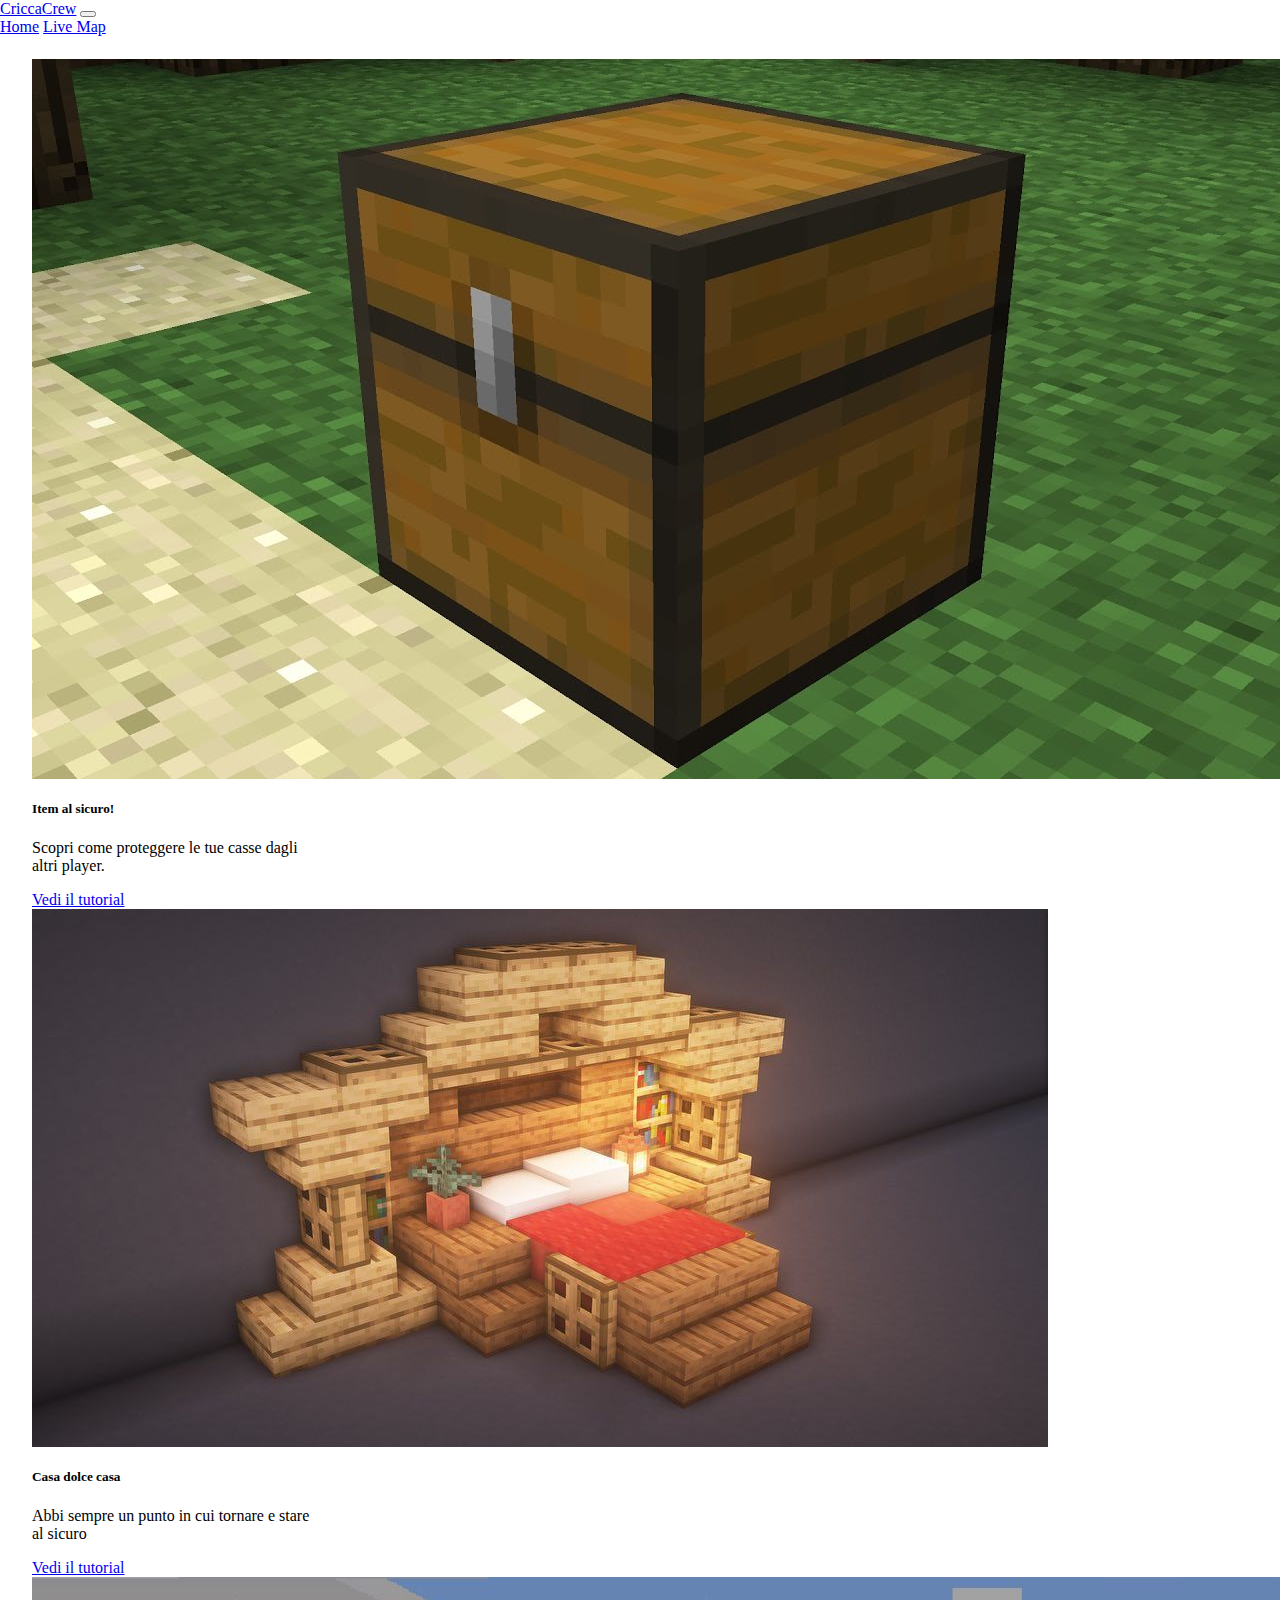
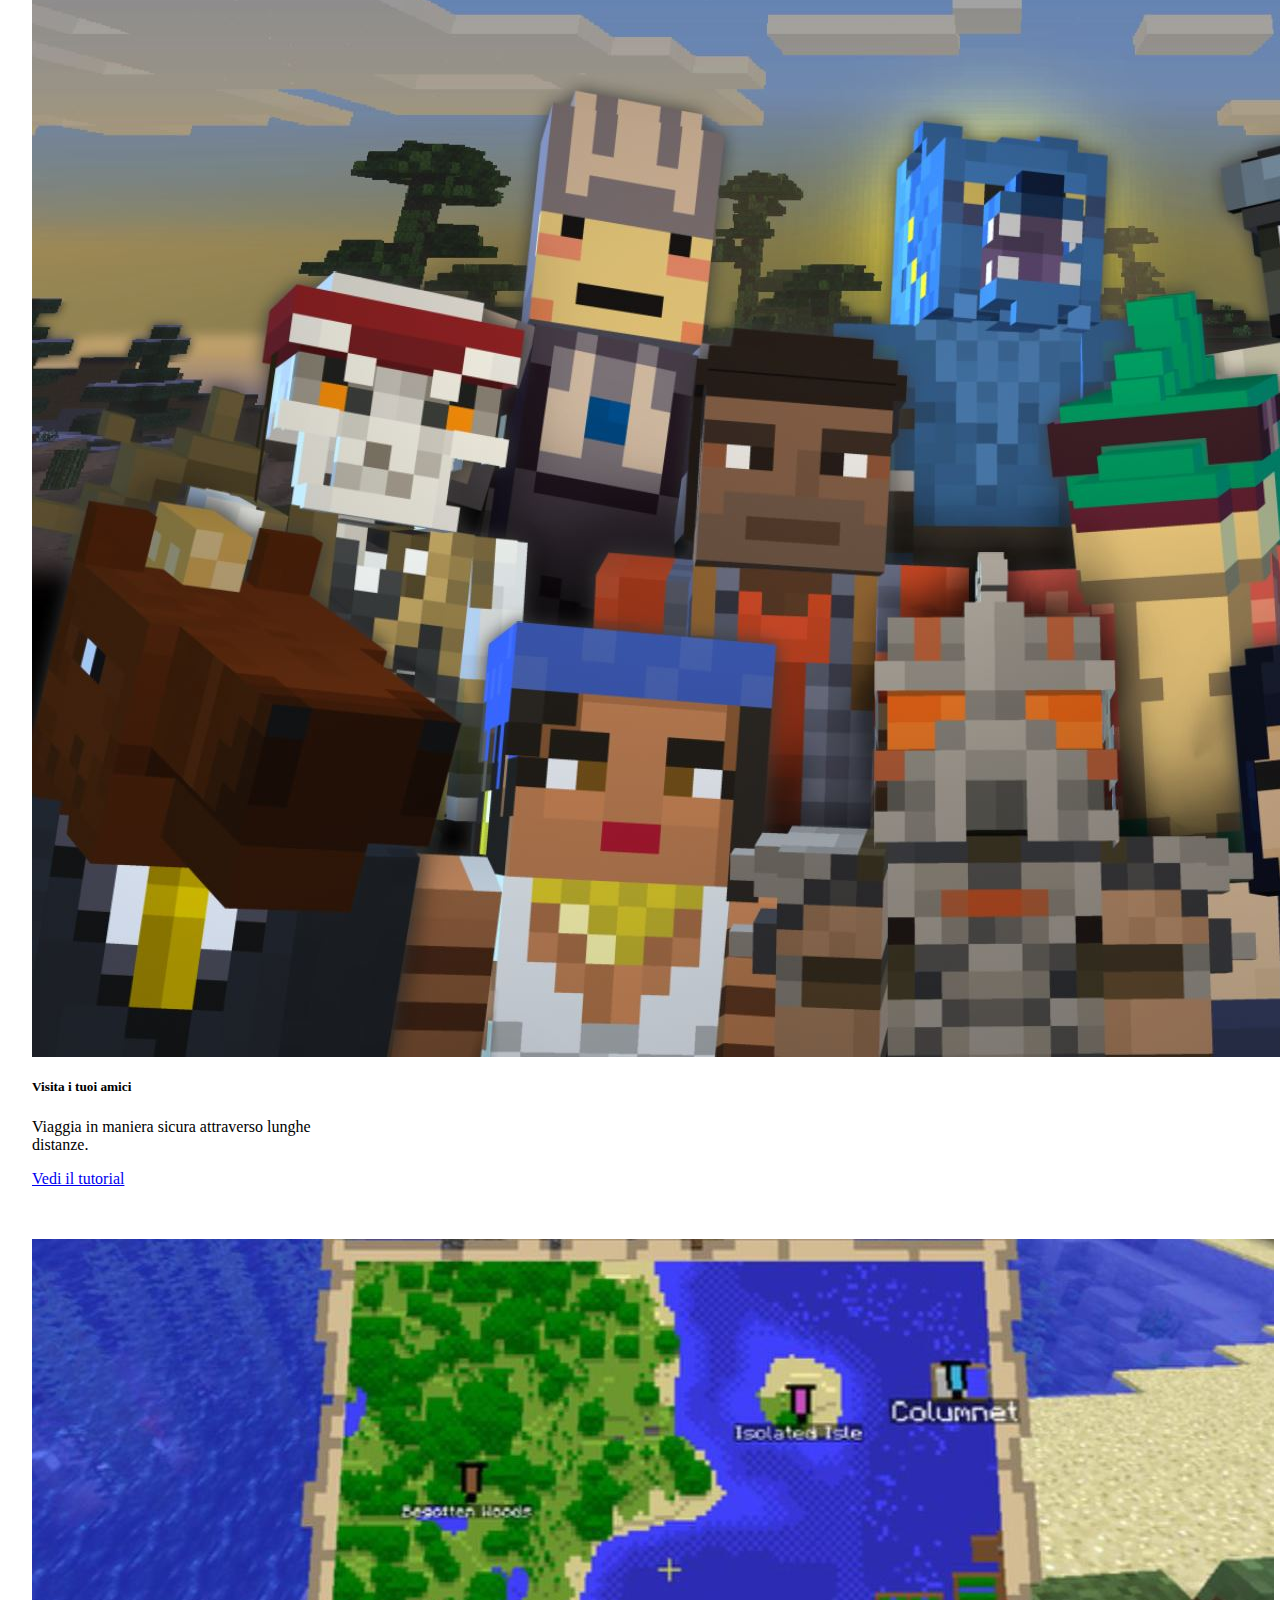
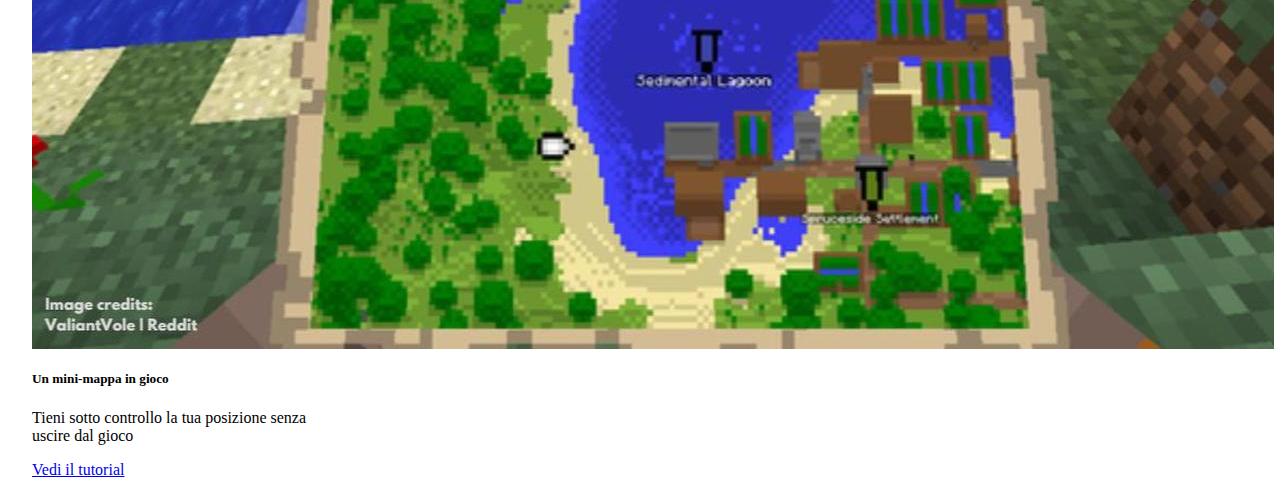
<file: index.html>
<html lang="it">
    <head>
        <!-- Required meta tags -->
        <meta charset="utf-8">
        <meta name="viewport" content="width=device-width, initial-scale=1">

         <!-- Bootstrap CSS -->
        <link href="https://cdn.jsdelivr.net/npm/bootstrap@5.0.0-beta1/dist/css/bootstrap.min.css" rel="stylesheet" integrity="sha384-giJF6kkoqNQ00vy+HMDP7azOuL0xtbfIcaT9wjKHr8RbDVddVHyTfAAsrekwKmP1" crossorigin="anonymous">
        <title>CriccaCrew - Home</title>
    </head>
    <body style="margin: 0px;" class="bg-dark">
        <nav class="navbar navbar-expand-lg navbar-dark bg-dark">
            <div class="container-fluid">
              <a class="navbar-brand" href="#">CriccaCrew</a>
              <button class="navbar-toggler" type="button" data-bs-toggle="collapse" data-bs-target="#navbarNavAltMarkup" aria-controls="navbarNavAltMarkup" aria-expanded="false" aria-label="Toggle navigation">
                <span class="navbar-toggler-icon"></span>
              </button>
              <div class="collapse navbar-collapse" id="navbarNavAltMarkup">
                <div class="navbar-nav">
                  <a class="nav-link active" aria-current="page" href="#">Home</a>
                  <a class="nav-link" href="livemap.html">Live Map</a>
                </div>
              </div>
            </div>
          </nav>

          <div style="margin-top: 2.5vh; margin-left: 2.5vw;">

            <div class="container">
              <div class="row">
                <div class="col-sm">
                  <div class="card" style="width: 18rem;">
                    <img src="img/chest.jpg" class="card-img-top" alt="Chiudi a chiave la tua cassa!">
                    <div class="card-body">
                      <h5 class="card-title">Item al sicuro!</h5>
                      <p class="card-text">Scopri come proteggere le tue casse dagli altri player.</p>
                      <a href="tutorials/lwc_modern.html" class="btn btn-primary">Vedi il tutorial</a>
                    </div>
                  </div>
                </div>
                <div class="col-sm">
                  <div class="card" style="width: 18rem;">
                    <img src="img/bed.jpg" class="card-img-top" alt="Chiudi a chiave la tua cassa!">
                    <div class="card-body">
                      <h5 class="card-title">Casa dolce casa</h5>
                      <p class="card-text">Abbi sempre un punto in cui tornare e stare al sicuro</p>
                      <a href="tutorials/set_home.html" class="btn btn-primary">Vedi il tutorial</a>
                    </div>
                  </div>
                </div>
                <div class="col-sm">
                  <div class="card" style="width: 18rem;">
                    <img src="img/tpa.jpg" class="card-img-top" alt="Chiudi a chiave la tua cassa!">
                    <div class="card-body">
                      <h5 class="card-title">Visita i tuoi amici</h5>
                      <p class="card-text">Viaggia in maniera sicura attraverso lunghe distanze.</p>
                      <a href="tutorials/tpa.html" class="btn btn-primary">Vedi il tutorial</a>
                    </div>
                  </div>
                </div>
              </div>
              <!-- Second Row -->
              <div class="row" style="margin-top: 4vw;">
                <div class="col-sm">
                  <div class="card" style="width: 18rem;">
                    <img src="img/map.jpg" class="card-img-top" alt="Una mappa portatile in Gioco">
                    <div class="card-body">
                      <h5 class="card-title">Un mini-mappa in gioco</h5>
                      <p class="card-text">Tieni sotto controllo la tua posizione senza uscire dal gioco</p>
                      <a href="tutorials/mini-map.html" class="btn btn-primary">Vedi il tutorial</a>
                    </div>
                  </div>
                </div>
                <div class="col-sm">

                </div>
                <div class="col-sm">

                </div>
              </div>
            </div>

          </div>

          <script src="https://cdn.jsdelivr.net/npm/bootstrap@5.0.0-beta1/dist/js/bootstrap.bundle.min.js" integrity="sha384-ygbV9kiqUc6oa4msXn9868pTtWMgiQaeYH7/t7LECLbyPA2x65Kgf80OJFdroafW" crossorigin="anonymous"></script>
    </body>
</html>
</file>
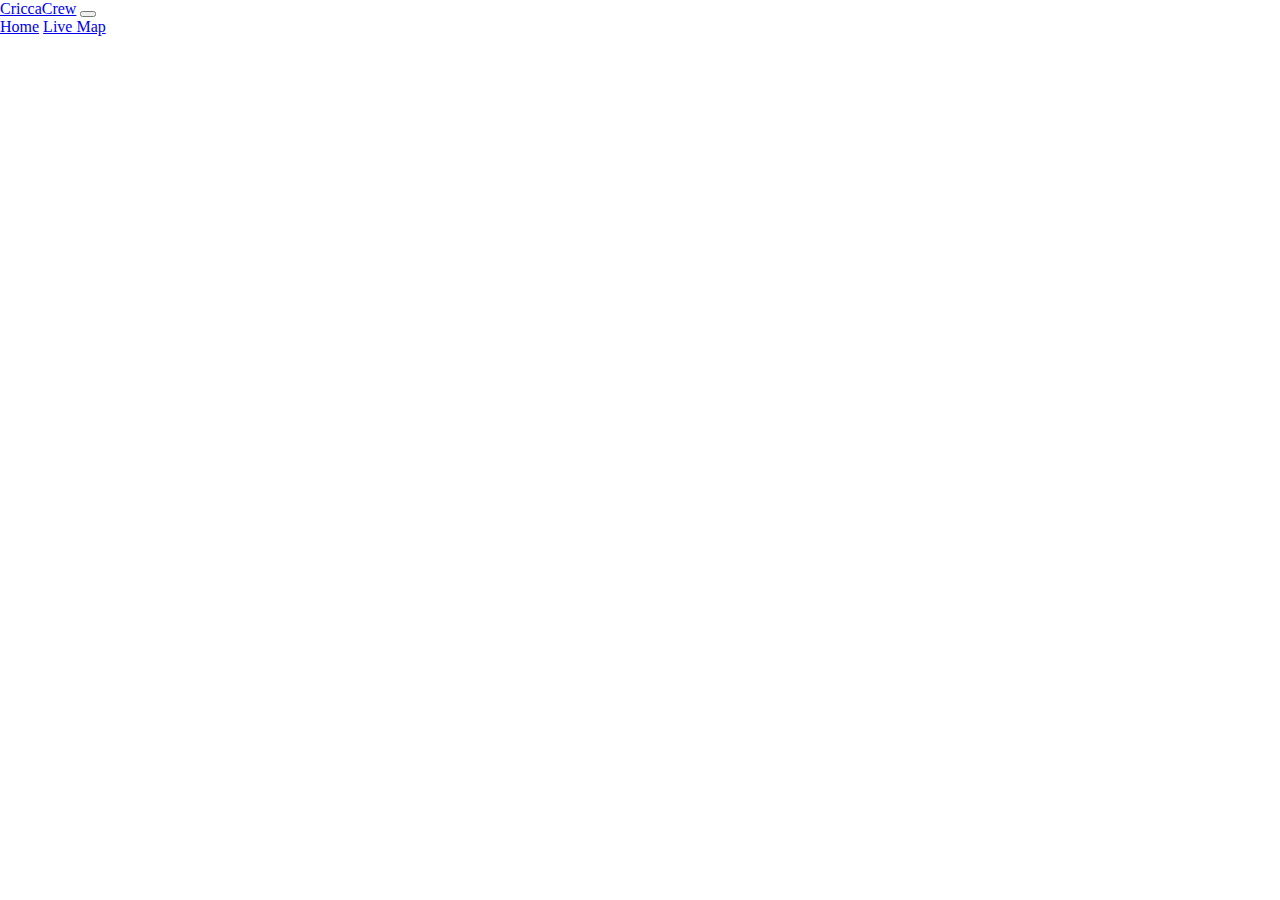
<file: livemap.html>
<html lang="it">
    <head>
        <!-- Required meta tags -->
        <meta charset="utf-8">
        <meta name="viewport" content="width=device-width, initial-scale=1">

         <!-- Bootstrap CSS -->
        <link href="https://cdn.jsdelivr.net/npm/bootstrap@5.0.0-beta1/dist/css/bootstrap.min.css" rel="stylesheet" integrity="sha384-giJF6kkoqNQ00vy+HMDP7azOuL0xtbfIcaT9wjKHr8RbDVddVHyTfAAsrekwKmP1" crossorigin="anonymous">
        <title>CriccaCrew - LiveMap</title>
    </head>
    <body style="margin: 0px;" class="bg-dark">
        <nav class="navbar navbar-expand-lg navbar-dark bg-dark">
            <div class="container-fluid">
                <a class="navbar-brand" href="../index.html">CriccaCrew</a>
                <button class="navbar-toggler" type="button" data-bs-toggle="collapse" data-bs-target="#navbarNavAltMarkup" aria-controls="navbarNavAltMarkup" aria-expanded="false" aria-label="Toggle navigation">
                <span class="navbar-toggler-icon"></span>
                </button>
                <div class="collapse navbar-collapse" id="navbarNavAltMarkup">
                <div class="navbar-nav">
                    <a class="nav-link" aria-current="page" href="index.html">Home</a>
                    <a class="nav-link active" href="livemap.html">Live Map</a>
                </div>
                </div>
            </div>
            </nav>

            <iframe src="http://mc22.gamehosting.it:8123?nopanel=true" style="border: 0; width: 100%; height: 90vh" id="livemap">
            </iframe>

            <script src="https://cdn.jsdelivr.net/npm/bootstrap@5.0.0-beta1/dist/js/bootstrap.bundle.min.js" integrity="sha384-ygbV9kiqUc6oa4msXn9868pTtWMgiQaeYH7/t7LECLbyPA2x65Kgf80OJFdroafW" crossorigin="anonymous"></script>
            <script src="https://ajax.googleapis.com/ajax/libs/jquery/3.5.1/jquery.min.js"></script>
    </body>
</html>
</file>
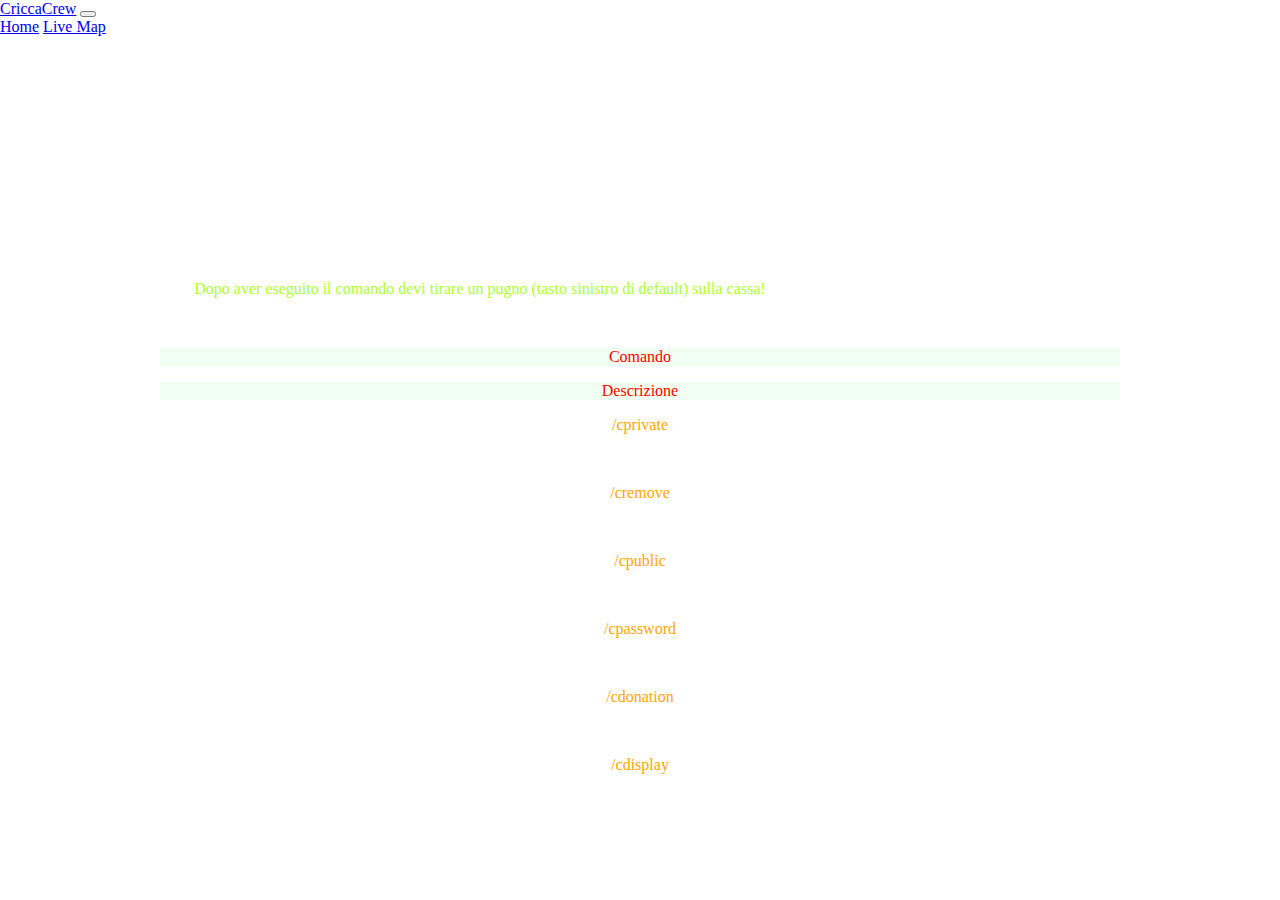
<file: tutorials/lwc_modern.html>
<html lang="it">

<head>
    <!-- Required meta tags -->
    <meta charset="utf-8">
    <meta name="viewport" content="width=device-width, initial-scale=1">

    <!-- Bootstrap CSS -->
    <link href="https://cdn.jsdelivr.net/npm/bootstrap@5.0.0-beta1/dist/css/bootstrap.min.css" rel="stylesheet"
        integrity="sha384-giJF6kkoqNQ00vy+HMDP7azOuL0xtbfIcaT9wjKHr8RbDVddVHyTfAAsrekwKmP1" crossorigin="anonymous">
    <link href="../css/tutorials.css" rel="stylesheet">
    <title>CriccaCrew Tutorial - Lock Chest</title>
</head>

<body style="margin: 0px;" class="bg-dark">
    <nav class="navbar navbar-expand-lg navbar-dark bg-dark">
        <div class="container-fluid">
            <a class="navbar-brand" href="../index.html">CriccaCrew</a>
            <button class="navbar-toggler" type="button" data-bs-toggle="collapse" data-bs-target="#navbarNavAltMarkup"
                aria-controls="navbarNavAltMarkup" aria-expanded="false" aria-label="Toggle navigation">
                <span class="navbar-toggler-icon"></span>
            </button>
            <div class="collapse navbar-collapse" id="navbarNavAltMarkup">
                <div class="navbar-nav">
                    <a class="nav-link" aria-current="page" href="../index.html">Home</a>
                    <a class="nav-link" href="../livemap.html">Live Map</a>
                </div>
            </div>
        </div>
    </nav>

    <div class="TutorialPage">
        <h1 style="text-align: center;">Item al Sicuro</h1>
        <br>
        <p>Vivi assieme ad altri player o la tua base è pubblica e hai bisogno di tenere al sicuro le tue cose? Vuoi
            condividere degli elementi solo con alcuni player? Vuoi mettere una cassa per le donazioni?</p>
        <p>In questa guida imparerai ad usare il comando che fa' per te!</p>
        <p>Di seguito trovi la tabella dei comandi e la loro azione: </p>
        <p>N.B. <span style="color: greenyellow">Dopo aver eseguito il comando devi tirare un pugno (tasto sinistro di
                default) sulla cassa!</span></p>
        <br>
        <div class="container">
            <div class="row">
                <div class="col-sm">
                    <p style="background-color: honeydew; color:red; text-align: center;">Comando</p>
                </div>
                <div class="col-sm">
                    <p style="background-color: honeydew; color:red; text-align: center;">Descrizione</p>
                </div>
            </div>
            <div class="row">
                <div class="col-sm">
                    <p class="font-monospace" style="color:orange; text-align: center;">/cprivate</p>
                </div>
                <div class="col-sm">
                    <p style="text-align: center;">Rende la chest "colpita" privata e solo la persona che ha lanciato il comando può accedere alla cassa in questione</p>
                </div>
            </div>
            <div class="row">
                <div class="col-sm">
                    <p class="font-monospace" style="color:orange; text-align: center;">/cremove</p>
                </div>
                <div class="col-sm">
                    <p style="text-align: center;"> Cancella i dati sulla sicurezza della cassa "colpita" riportandola allo stato di appena piazzata</p>
                </div>
            </div>
            <div class="row">
                <div class="col-sm">
                    <p class="font-monospace" style="color:orange; text-align: center;">/cpublic</p>
                </div>
                <div class="col-sm">
                    <p style="text-align: center;">Rende la chest "colpita" pubblica (come una cassa non registrata) con la differenza che non la rende distruggibile dalle esplosioni</p>
                </div>
            </div>
            <div class="row">
                <div class="col-sm">
                    <p class="font-monospace" style="color:orange; text-align: center;">/cpassword</p>
                </div>
                <div class="col-sm">
                    <p style="text-align: center;">Rende la chest "colpita" accessibile solo dalle persone che hanno la password impostata dal propietario</p>
                </div>
            </div>
            <div class="row">
                <div class="col-sm">
                    <p class="font-monospace" style="color:orange; text-align: center;">/cdonation</p>
                </div>
                <div class="col-sm">
                    <p style="text-align: center;">Rende la chest "colpita" accessibile solo per ricevere Item e non per prelevare.</p>
                </div>
            </div>
            <div class="row">
                <div class="col-sm">
                    <p class="font-monospace" style="color:orange; text-align: center;">/cdisplay</p>
                </div>
                <div class="col-sm">
                    <p style="text-align: center;">Rende la chest "colpita" accessibile solo per vedere gli Item contenuti</p>
                </div>
            </div>
        </div>
    </div>
</body>

</html>
</file>
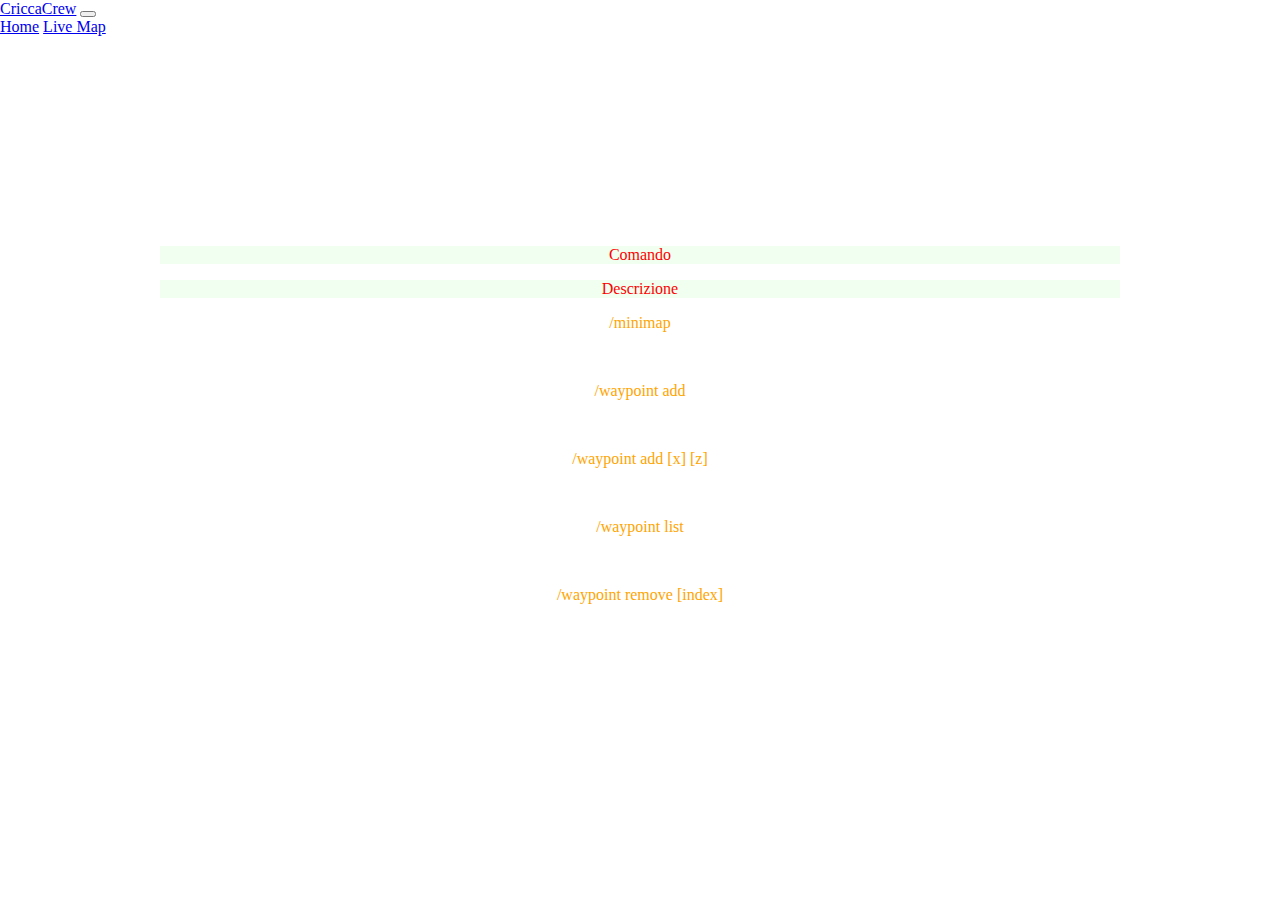
<file: tutorials/mini-map.html>
<html lang="it">

<head>
    <!-- Required meta tags -->
    <meta charset="utf-8">
    <meta name="viewport" content="width=device-width, initial-scale=1">

    <!-- Bootstrap CSS -->
    <link href="https://cdn.jsdelivr.net/npm/bootstrap@5.0.0-beta1/dist/css/bootstrap.min.css" rel="stylesheet"
        integrity="sha384-giJF6kkoqNQ00vy+HMDP7azOuL0xtbfIcaT9wjKHr8RbDVddVHyTfAAsrekwKmP1" crossorigin="anonymous">
    <link href="../css/tutorials.css" rel="stylesheet">
    <title>CriccaCrew Tutorial - Home</title>
</head>

<body style="margin: 0px;" class="bg-dark">
    <nav class="navbar navbar-expand-lg navbar-dark bg-dark">
        <div class="container-fluid">
            <a class="navbar-brand" href="../index.html">CriccaCrew</a>
            <button class="navbar-toggler" type="button" data-bs-toggle="collapse" data-bs-target="#navbarNavAltMarkup"
                aria-controls="navbarNavAltMarkup" aria-expanded="false" aria-label="Toggle navigation">
                <span class="navbar-toggler-icon"></span>
            </button>
            <div class="collapse navbar-collapse" id="navbarNavAltMarkup">
                <div class="navbar-nav">
                    <a class="nav-link" aria-current="page" href="../index.html">Home</a>
                    <a class="nav-link" href="../livemap.html">Live Map</a>
                </div>
            </div>
        </div>
    </nav>

    <div class="TutorialPage">
        <h1 style="text-align: center;">Casa dolce casa</h1>
        <br>
        <p>Sei sempre in giro e ti dimetichi spesso dove si trova casa tua? O vuoi semplicemente un metodo per tornare a casa quando vuoi? In questa guida imparerai ad usare i comandi che fanno per te!</p>
        <br>

        <div class="container">
            <div class="row">
                <div class="col-sm">
                    <p style="background-color: honeydew; color:red; text-align: center;">Comando</p>
                </div>
                <div class="col-sm">
                    <p style="background-color: honeydew; color:red; text-align: center;">Descrizione</p>
                </div>
            </div>
            <div class="row">
                <div class="col-sm">
                    <p class="font-monospace" style="color:orange; text-align: center;">/minimap</p>
                </div>
                <div class="col-sm">
                    <p style="text-align: center;">Ricevi una mappa di Minecraft nel tuo primo slot libero che avrà funzione di Mini-mappa e che si aggiornera in tempo reale ovunque andrai</p>
                </div>
            </div>
            <div class="row">
                <div class="col-sm">
                    <p class="font-monospace" style="color:orange; text-align: center;">/waypoint add</p>
                </div>
                <div class="col-sm">
                    <p style="text-align: center;">Aggiungi un punto visibile sulla mappa nella tua attuale posizione</p>
                </div>
            </div>
            <div class="row">
                <div class="col-sm">
                    <p class="font-monospace" style="color:orange; text-align: center;">/waypoint add [x] [z]</p>
                </div>
                <div class="col-sm">
                    <p style="text-align: center;">(Sostituire [x] e [z] con le rispettive coordinate che vedi premendo f3) Aggiungi un punto visibile sulla mappa nella posizione indicata</p>
                </div>
            </div>
            <div class="row">
                <div class="col-sm">
                    <p class="font-monospace" style="color:orange; text-align: center;">/waypoint list</p>
                </div>
                <div class="col-sm">
                    <p style="text-align: center;">Ottieni la lista dei waypoint</p>
                </div>
            </div>
            <div class="row">
                <div class="col-sm">
                    <p class="font-monospace" style="color:orange; text-align: center;">/waypoint remove [index] </p>
                </div>
                <div class="col-sm">
                    <p style="text-align: center;">(Sostituire [index] con il numero del waypoint che si vuole rimuovere) Rimuovi il waypoint indicato</p>
                </div>
            </div>
        </div>
    </div>
</file>
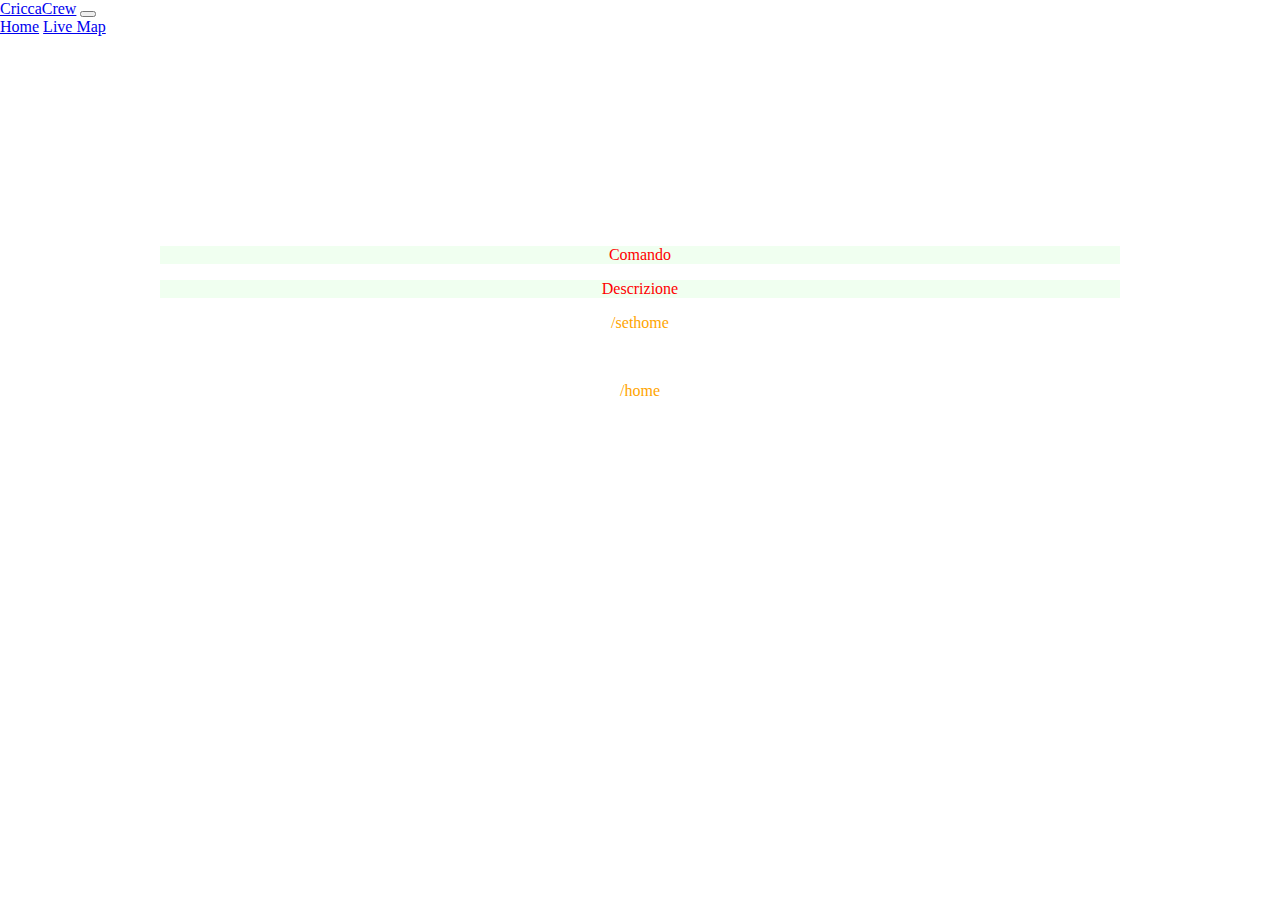
<file: tutorials/set_home.html>
<html lang="it">

<head>
    <!-- Required meta tags -->
    <meta charset="utf-8">
    <meta name="viewport" content="width=device-width, initial-scale=1">

    <!-- Bootstrap CSS -->
    <link href="https://cdn.jsdelivr.net/npm/bootstrap@5.0.0-beta1/dist/css/bootstrap.min.css" rel="stylesheet"
        integrity="sha384-giJF6kkoqNQ00vy+HMDP7azOuL0xtbfIcaT9wjKHr8RbDVddVHyTfAAsrekwKmP1" crossorigin="anonymous">
    <link href="../css/tutorials.css" rel="stylesheet">
    <title>CriccaCrew - Home</title>
</head>

<body style="margin: 0px;" class="bg-dark">
    <nav class="navbar navbar-expand-lg navbar-dark bg-dark">
        <div class="container-fluid">
            <a class="navbar-brand" href="#">CriccaCrew</a>
            <button class="navbar-toggler" type="button" data-bs-toggle="collapse" data-bs-target="#navbarNavAltMarkup"
                aria-controls="navbarNavAltMarkup" aria-expanded="false" aria-label="Toggle navigation">
                <span class="navbar-toggler-icon"></span>
            </button>
            <div class="collapse navbar-collapse" id="navbarNavAltMarkup">
                <div class="navbar-nav">
                    <a class="nav-link" aria-current="page" href="../index.html">Home</a>
                    <a class="nav-link" href="../livemap.html">Live Map</a>
                </div>
            </div>
        </div>
    </nav>

    <div class="TutorialPage">
        <h1 style="text-align: center;">Casa dolce casa</h1>
        <br>
        <p>Sei sempre in giro e ti dimetichi spesso dove si trova casa tua? O vuoi semplicemente un metodo per tornare a casa quando vuoi? In questa guida imparerai ad usare il comando che fa' per te!</p>
        <br>

        <div class="container">
            <div class="row">
                <div class="col-sm">
                    <p style="background-color: honeydew; color:red; text-align: center;">Comando</p>
                </div>
                <div class="col-sm">
                    <p style="background-color: honeydew; color:red; text-align: center;">Descrizione</p>
                </div>
            </div>
            <div class="row">
                <div class="col-sm">
                    <p class="font-monospace" style="color:orange; text-align: center;">/sethome</p>
                </div>
                <div class="col-sm">
                    <p style="text-align: center;">Imposta la posizione in cui ti trovi come casa</p>
                </div>
            </div>
            <div class="row">
                <div class="col-sm">
                    <p class="font-monospace" style="color:orange; text-align: center;">/home</p>
                </div>
                <div class="col-sm">
                    <p style="text-align: center;"> Ti teletrasporta alla posizione salvata come casa</p>
                </div>
            </div>
        </div>
    </div>
</body>

</html>
</file>
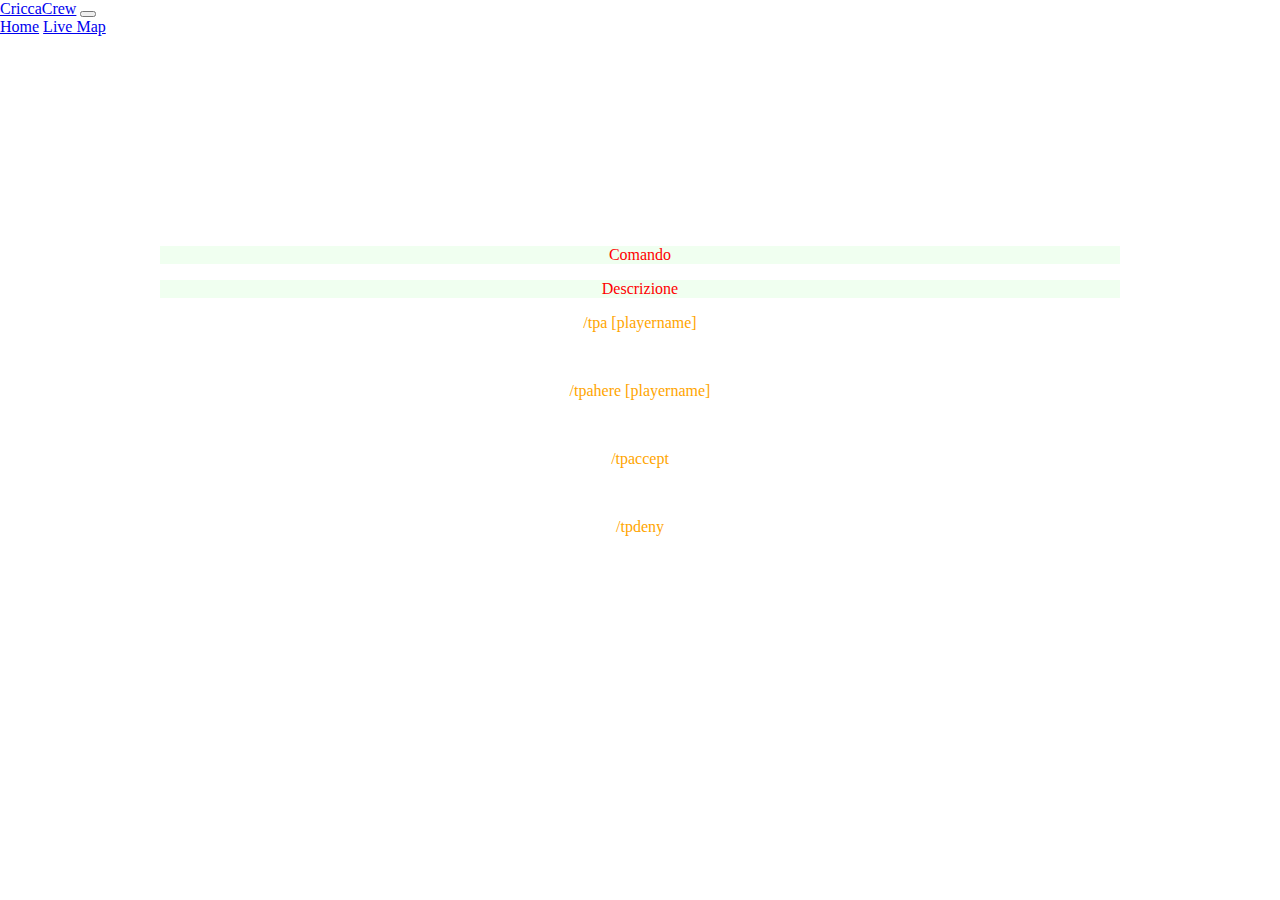
<file: tutorials/tpa.html>
<html lang="it">

<head>
    <!-- Required meta tags -->
    <meta charset="utf-8">
    <meta name="viewport" content="width=device-width, initial-scale=1">

    <!-- Bootstrap CSS -->
    <link href="https://cdn.jsdelivr.net/npm/bootstrap@5.0.0-beta1/dist/css/bootstrap.min.css" rel="stylesheet"
        integrity="sha384-giJF6kkoqNQ00vy+HMDP7azOuL0xtbfIcaT9wjKHr8RbDVddVHyTfAAsrekwKmP1" crossorigin="anonymous">
    <link href="../css/tutorials.css" rel="stylesheet">
    <title>CriccaCrew Tutorial - Tpa</title>
</head>

<body style="margin: 0px;" class="bg-dark">
    <nav class="navbar navbar-expand-lg navbar-dark bg-dark">
        <div class="container-fluid">
            <a class="navbar-brand" href="../index.html">CriccaCrew</a>
            <button class="navbar-toggler" type="button" data-bs-toggle="collapse" data-bs-target="#navbarNavAltMarkup"
                aria-controls="navbarNavAltMarkup" aria-expanded="false" aria-label="Toggle navigation">
                <span class="navbar-toggler-icon"></span>
            </button>
            <div class="collapse navbar-collapse" id="navbarNavAltMarkup">
                <div class="navbar-nav">
                    <a class="nav-link" aria-current="page" href="../index.html">Home</a>
                    <a class="nav-link" href="../livemap.html">Live Map</a>
                </div>
            </div>
        </div>
    </nav>

    <div class="TutorialPage">
        <h1 style="text-align: center;">Visita i tuoi amici</h1>
        <br>
        <p>Vuoi visitare velocemente i tuoi amici? O semplicemente desideri scambiare risorse con qualcuno che si trova lontano da te? In questa guida imparerai ad usare i comandi che fanno per te!</p>
        <br>

        <div class="container">
            <div class="row">
                <div class="col-sm">
                    <p style="background-color: honeydew; color:red; text-align: center;">Comando</p>
                </div>
                <div class="col-sm">
                    <p style="background-color: honeydew; color:red; text-align: center;">Descrizione</p>
                </div>
            </div>
            <div class="row">
                <div class="col-sm">
                    <p class="font-monospace" style="color:orange; text-align: center;">/tpa [playername]</p>
                </div>
                <div class="col-sm">
                    <p style="text-align: center;">(Sositurire a [playername] il nome del giocatore) richiede al giocatore indicato il permesso di teletrasportarSi da lui</p>
                </div>
            </div>
            <div class="row">
                <div class="col-sm">
                    <p class="font-monospace" style="color:orange; text-align: center;">/tpahere [playername]</p>
                </div>
                <div class="col-sm">
                    <p style="text-align: center;">(Sositurire a [playername] il nome del giocatore) richiede al giocatore indicato il permesso di teletrasportarLO da te</p>
                </div>
            </div>
            <div class="row">
                <div class="col-sm">
                    <p class="font-monospace" style="color:orange; text-align: center;">/tpaccept</p>
                </div>
                <div class="col-sm">
                    <p style="text-align: center;">Accettare la richiesta di trasferimento</p>
                </div>
            </div>
            <div class="row">
                <div class="col-sm">
                    <p class="font-monospace" style="color:orange; text-align: center;">/tpdeny</p>
                </div>
                <div class="col-sm">
                    <p style="text-align: center;">Rifiutare la richiesta di trasferimento</p>
                </div>
            </div>
        </div>
    </div>
</body>

</html>
</file>
<file: css/tutorials.css>
.TutorialPage {
    width: 75vw;
    margin-left: 12.5vw;
    margin-top: 2.5vw;
}

body {
    color: #fff;
}
</file>
